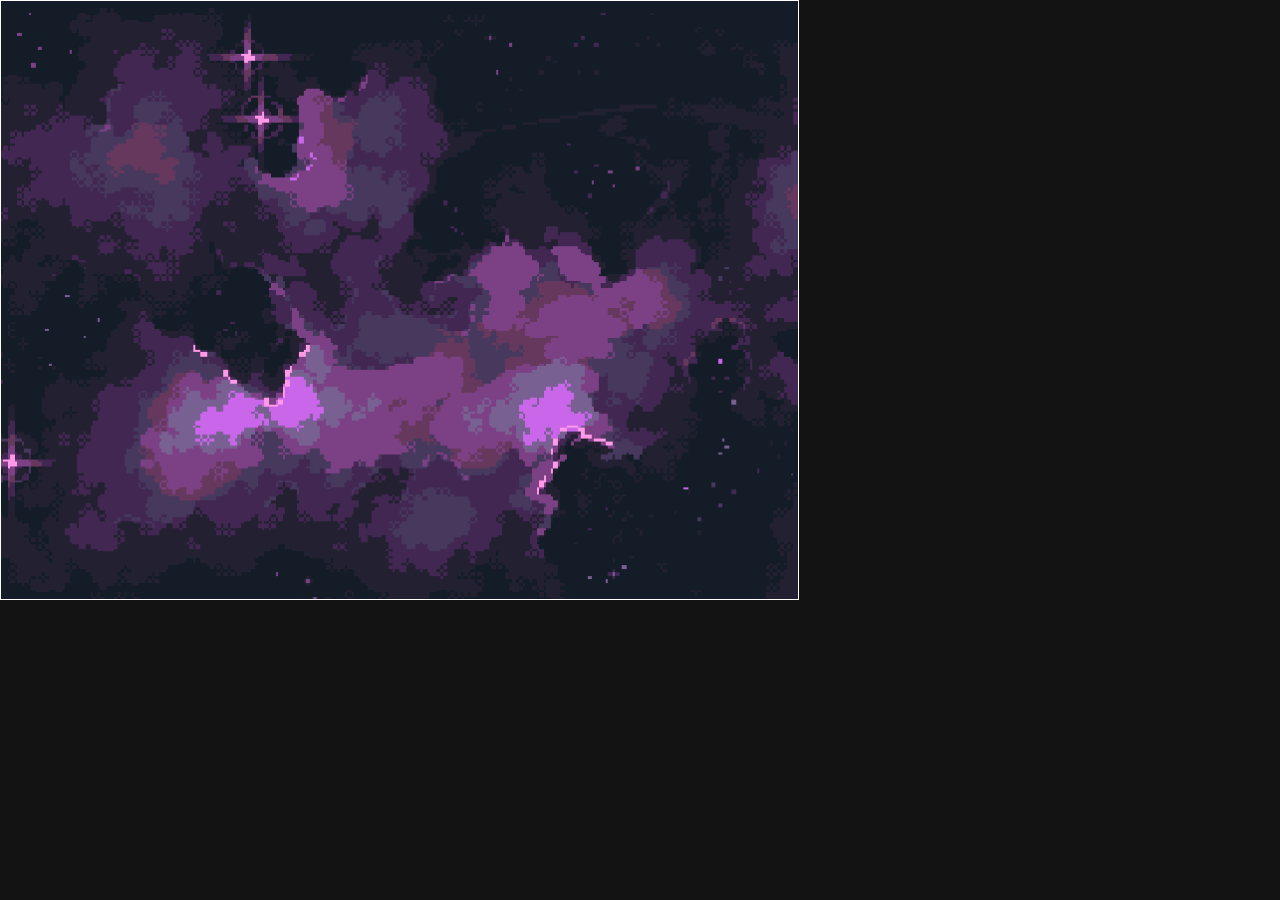
<file: frame.html>
<!DOCTYPE html>
<html lang="en">
<head>
	<meta charset="UTF-8">
	<title></title>
	<link rel="stylesheet" href="style.css">
</head>
<body>
	<canvas id="canvas"></canvas>
	<script src="./frame.js" type="module"></script>
</body>
</html>
</file>
<file: style.css>
@import url('https://fonts.googleapis.com/css2?family=Sixtyfour+Convergence&display=swap');

*{
    margin: 0;
    padding: 0;
    box-sizing: border-box;
    font-family: "Sixtyfour Convergence", sans-serif;
}
header{
    color: rgb(194, 194, 194);
    margin: 20px;
    display: flex;
    justify-content: center;
    padding-bottom: 20px;
}
body{
    background-color: rgba(0, 0, 0, 0.925);

}
#game{
    width: 100%;
    display: flex;
    justify-content: center;
    flex-wrap: wrap;
}
#settings{
    
    padding: 10px;
    color: rgb(194, 194, 194);
    font-size: 1ch;
    width: 30%;
    text-align: left;
    margin-left: 30px;
    
}

#settings li{
    padding-top: 7px;
    list-style: none;
}

/* #settings button{
    
} */
canvas{
    border: 1px solid white;
    background-color: black;
    background-image: url(images/Space\ Background.png);
    background-repeat: no-repeat;
    background-position: center;
    background-size: contain;
    height: 600px;
}
hr{
    border: 1px solid rgb(255, 57, 50);
    width: 100%;
}



.boton-elegante {
    padding: 10px 20px;
    border: 2px solid #2c2c2c;
    background-color: #1a1a1a;
    color: #ffffff;
    font-size: 0.7rem;
    cursor: pointer;
    border-radius: 20px;
    transition: all 0.4s ease;
    outline: none;
    position: relative;
    overflow: hidden;
    font-weight: bold;
  }
  
  .boton-elegante::after {
    content: "";
    position: absolute;
    top: 0;
    left: 0;
    width: 100%;
    height: 100%;
    background: radial-gradient(
      circle,
      rgba(255, 255, 255, 0.25) 0%,
      rgba(255, 255, 255, 0) 70%
    );
    transform: scale(0);
    transition: transform 0.5s ease;
  }
  
  .boton-elegante:hover::after {
    transform: scale(4);
  }
  
  .boton-elegante:hover {
    border-color: #666666;
    background: #292929;
  }
  
  #fullscreenButton {
    position: absolute;
    top: 10px;
    right: 10px;
    padding: 10px;
    cursor: pointer;
  }
</file>
